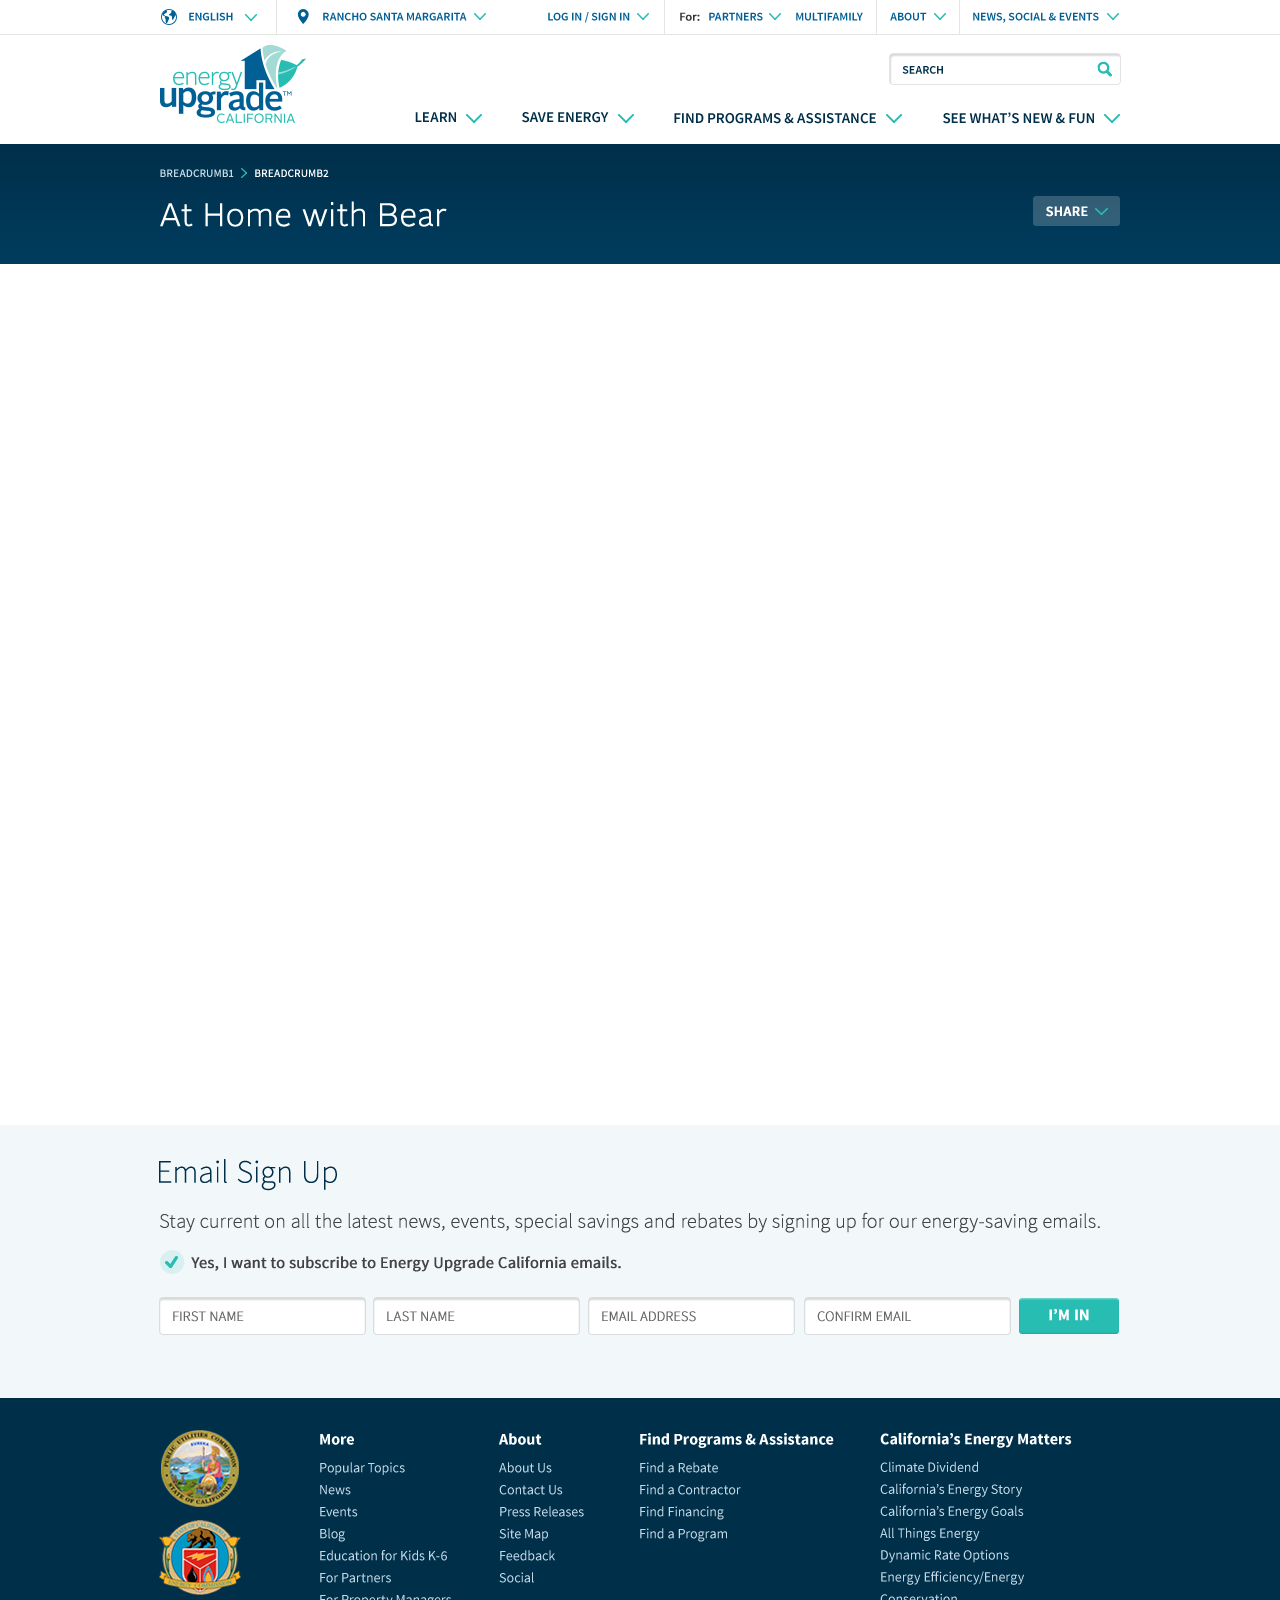
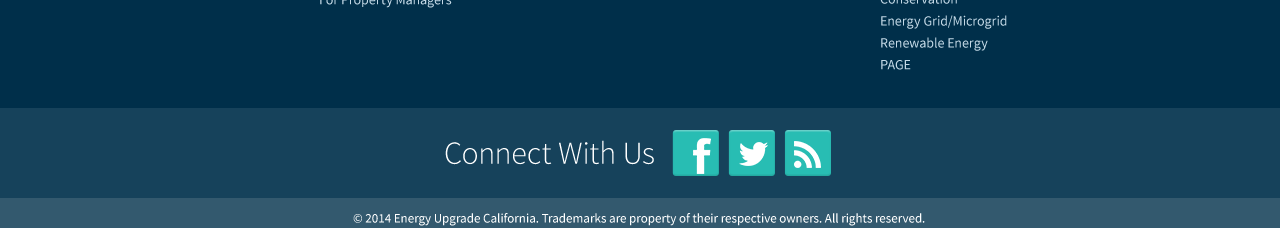
<file: index.html>
<!DOCTYPE html>
<html>
	<head>
		<link rel='stylesheet' href='bear.css' type='text/css' media='all' />
	</head>
	<body style="background:url(img/bg.png) no-repeat center top #fff;">
		<iframe id="bearframe" src="bear.php" style="width:960px;height:710px;margin:337px auto 781px;display:block;"></iframe>
	</body>
</html>
</file>
<file: bear.css>
/* Eric Meyer's Reset CSS v2.0 - http://cssreset.com */
html,body,div,span,applet,object,iframe,h1,h2,h3,h4,h5,h6,p,blockquote,pre,a,abbr,acronym,address,big,cite,code,del,dfn,em,img,ins,kbd,q,s,samp,small,strike,strong,sub,sup,tt,var,b,u,i,center,dl,dt,dd,ol,ul,li,fieldset,form,label,legend,table,caption,tbody,tfoot,thead,tr,th,td,article,aside,canvas,details,embed,figure,figcaption,footer,header,hgroup,menu,nav,output,ruby,section,summary,time,mark,audio,video{border:0;font-size:100%;font:inherit;vertical-align:baseline;margin:0;padding:0}article,aside,details,figcaption,figure,footer,header,hgroup,menu,nav,section{display:block}body{line-height:1}ol,ul{list-style:none}blockquote,q{quotes:none}blockquote:before,blockquote:after,q:before,q:after{content:none}table{border-collapse:collapse;border-spacing:0}

*, *:before, *:after {
  -moz-box-sizing: border-box; -webkit-box-sizing: border-box; box-sizing: border-box;
 }
 -webkit-tap-highlight-color: rgba(0,0,0,0);


/* just for iframe */
#bearframe {
	background:#f3f3f3;
	width:960px;
	height:710px;
	margin:337px auto 781px;
	display:block;
}

body, html {
	font-family:'Source Sans Pro', sans-serif;
}

.sound-player {
	width:0;
	height:0;
	position:absolute;
	left:-9999em; 	
}

#blurwrapper {
	overflow:hidden;
	position:relative;
	height:710px;
	width:960px;
	-webkit-transition:-webkit-filter 0.3s ease-in-out; 
}

#blurwrapper.active {
	-webkit-filter: blur(8px);
}

#content {
	width:800px;
	left:160px;
	height:710px;
	overflow:hidden;
	position:absolute;
}

#nav {
	position:absolute;
	top:0;
	left:0;
	width:167px;
	height:710px;
	background:url(img/nav_shadow.png) no-repeat right top;
}

.navinner {
	position:absolute;
	width:160px;
	height:710px;
	background:url(img/nav_bg.jpg) no-repeat;
	display:block;
	padding-top:172px;
}

.navinner li {
	display:block;
	height:130px;
	width:100%;
	background:url(img/sprites.png) no-repeat;
	overflow:hidden;
	cursor: pointer;
}

.navinner li.kitchen { background-position: 0 0; }
.navinner li.den { background-position: -159px 0; }
.navinner li.bath { background-position: -318px 0; }
.navinner li.sweeps { background-position: -477px 0; }
.navinner li.kitchen:hover, .navinner li.kitchen.active { background-position: 0 -131px; }
.navinner li.den:hover, .navinner li.den.active { background-position: -159px -131px; }
.navinner li.bath:hover, .navinner li.bath.active { background-position: -318px -131px; }

#tray {
	height:710px;
	position:absolute;
	background-position: 0;
	background-repeat: no-repeat;
}

#trayWrapper {
	height:710px;
	width:800px;
	position:absolute;
	overflow:hidden;
	left:0;
}

.spot {
	position:absolute;
	cursor:pointer;
	width:25px;
	height:25px;
	/*overflow: visible;*/
	overflow:hidden;
	background:url(img/hotspot_sprites.png) no-repeat 0px 0px;
}

/*
.spot:before {
	content:"";
	width:25px;
	height:25px;
	display:block;
	overflow:hidden;
	background:url(img/sprites.png) no-repeat 0px -272px;
}
*/

.spot.quip {
	background-position:-150px 0px;
}

.spot.quip.hidden {
	background-position: -150px -50px;
}

.spot.clicked, .spot.quip.clicked {
	background-position:-75px 0px;
}

@media all and (max-device-width: 1024px) {
	
	#trayWrapper {
		overflow:auto;
		-webkit-overflow-scrolling: touch;
	}
	#trayWrapper::-webkit-scrollbar
	{  
    	display: none;
	}
} 

.tooltip{
	position:absolute;
	z-index:100;
}

.hover-title {
	display:inline-block;
	font-size:14px;
	background-color:#337941;
	background-color:rgba(51,121,65,.9);
	color:#fff;
	padding:10px;
	text-shadow: 1px 1px 1px rgba(2, 2, 2, .36);
	filter: progid:DXImageTransform.Microsoft.glow(color=#020202,strength=2);
	font-weight: 200;
	overflow:hidden;
	/*
	-webkit-box-shadow: 1px 1px 5px 0px rgba(0,0,0,0.58);
	-moz-box-shadow: 1px 1px 5px 0px rgba(0,0,0,0.58);
	box-shadow: 1px 1px 5px 0px rgba(0,0,0,0.58);
	*/
}

.hover-title .text {
	
}

.tooltip.right:before {
	content:"";
	width:6px;
	height:32px;
	display:inline;
	overflow:hidden;
	float:left;
	background:url(img/sprites.png) no-repeat -669px 0px;
}

.tooltip.left:after {
	content:"";
	width:6px;
	height:32px;
	display:inline;
	overflow:hidden;
	float:right;
	background:url(img/sprites.png) no-repeat -669px -32px;
}

#overlaywrapper {
	position:absolute;
	top:0;
	left:0;
	background:url(img/overlay_bg.png);
	height:710px;
	width:960px;
}

#overlaywrapper .close {
	position: absolute;
	top:94px;
	right:122px;
	background:url(img/sprites.png) no-repeat -601px -147px;
	height:28px;
	width:68px;
	cursor:pointer;
}

#overlaywrapper .overlay {
	width:706px;
	height:463px;
	margin:121px auto;
	position:relative;
}

#overlaywrapper .overlay.info, #overlaywrapper .overlay.sweeps.locked {
	background:url(img/pop_bg1.jpg) no-repeat top left #fff;
	padding: 102px 40px 0 316px;
}

#overlaywrapper #overlayiframe {
	width:100%;
	height:100%;
}

#overlaywrapper .overlay h2 { 
	font-size: 36px;
	color:#337941;
	text-transform: uppercase;
	margin-bottom:48px;
	font-family: 'league-gothic', sans-serif;
}

#overlaywrapper .overlay.sweeps.locked h2{
	margin-top:80px;
	margin-bottom:20px;
}


#overlaywrapper .overlay .body {
	font-size:17px;
	line-height: 150%;
	color:#3a3a3a;
	font-weight: 400;
}

#overlaywrapper .overlay.sweeps.locked .share {
	width:300px;
	font-size:14px;
}

#overlaywrapper .overlay.sweeps.locked .share a {
	line-height:34px;
	color:#fff;
	font-size:14px;
	font-weight: 200;
}

#overlaywrapper .overlay .share {
	position: absolute;
	bottom: 8px;
	height:34px;
	line-height:34px;
	color:#fff;
	font-size:16px;
	font-weight: 200;
}

#overlaywrapper .overlay .share span {
	vertical-align:middle;
	text-shadow: 1px 1px 1px rgba(2, 2, 2, .36);
	filter: progid:DXImageTransform.Microsoft.glow(color=#020202,strength=2);
}



#overlaywrapper .overlay .share .facebook, #overlaywrapper .overlay .share .twitter {
	width:34px;
	height:34px;
	display:inline-block;
	background:url(img/sprites.png) no-repeat -527px -147px;
	margin-left:18px;
	cursor:pointer;
	vertical-align:middle;
}

#overlaywrapper .overlay .share .twitter {
	background:url(img/sprites.png) no-repeat -563px -147px;
}

#counter {
	position:absolute;
	width:170px;
	height:81px;
	background:url(img/sprites.png) no-repeat -477px -191px;
	right:30px;
	bottom:28px;
	font-family: 'league-gothic', sans-serif;
	font-size:36px;
	color:#fff;
}

#counter span {
	display:inline-block;
	line-height:65px;
	height:100%;
	width:30px;
	text-shadow: 1px 1px 1px rgba(2, 2, 2, .36);
	filter: progid:DXImageTransform.Microsoft.glow(color=#020202,strength=2);
}

#counter .first {
	margin-left:79px;
	text-align: right;
}

#counter .second {
	margin-left:23px;
	text-align: left;
}

.soundon {
	color:#fff;
	size:14px;
	font-weight: bold;
	position: absolute;
	top:22px;
	right:40px;
	text-shadow: 1px 1px 1px rgba(2, 2, 2, .36);
	filter: progid:DXImageTransform.Microsoft.glow(color=#020202,strength=2);
	text-transform: uppercase;
}
</file>
